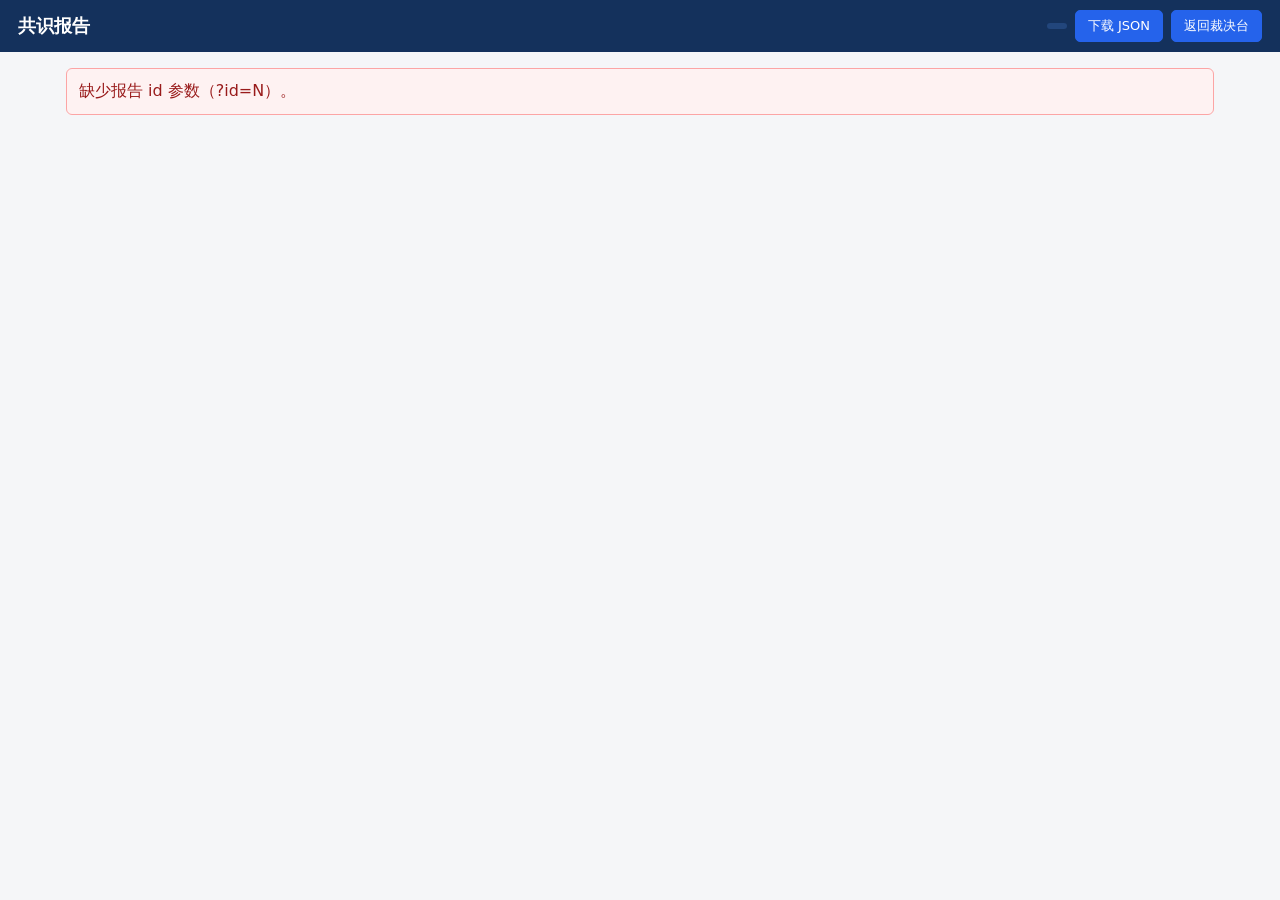
<file: frontend/report.html>
<!DOCTYPE html>
<html lang="zh-CN">
<head>
<meta charset="UTF-8">
<meta name="viewport" content="width=device-width, initial-scale=1.0">
<title>共识报告</title>
<link rel="stylesheet" href="styles.css">
</head>
<body class="report-page">
<header class="topbar">
  <h1>共识报告 <small id="rptTitle"></small></h1>
  <div class="project-bar">
    <span id="rptHash" class="badge mono"></span>
    <a id="rptDownload" class="button" href="#" download>下载 JSON</a>
    <a class="button" href="/">返回裁决台</a>
  </div>
</header>
<main id="rptBody" class="report-body">
  <p>正在加载报告……</p>
</main>
<script src="report.js"></script>
</body>
</html>
</file>
<file: frontend/styles.css>
* { box-sizing: border-box; }
body {
  margin: 0;
  font-family: "PingFang SC", "Microsoft YaHei", "Segoe UI", system-ui, sans-serif;
  background: #f5f6f8;
  color: #1f2933;
}
h1 { font-size: 18px; margin: 0; }
h2 { font-size: 17px; margin: 18px 0 8px; }
h3 { font-size: 15px; margin: 16px 0 6px; color: #334155; }
code, .mono { font-family: "JetBrains Mono", Consolas, Menlo, monospace; font-size: 12.5px; }

.topbar {
  display: flex; align-items: center; justify-content: space-between;
  background: #14315c; color: #fff; padding: 10px 18px; flex-wrap: wrap; gap: 8px;
}
.topbar h1 small { font-weight: normal; opacity: .8; font-size: 13px; margin-left: 8px; }
.project-bar { display: flex; align-items: center; gap: 8px; }
.project-bar select, .project-bar button { font-size: 13px; padding: 5px 8px; }
.badge {
  background: #22467c; border-radius: 10px; padding: 3px 10px; font-size: 12px;
}
.badge.mono { max-width: 320px; overflow: hidden; text-overflow: ellipsis; }

.tabs { display: flex; background: #fff; border-bottom: 1px solid #d7dde5; flex-wrap: wrap; }
.tabs button {
  border: none; background: none; padding: 11px 16px; cursor: pointer;
  font-size: 14px; color: #52606d; border-bottom: 3px solid transparent;
}
.tabs button.active { color: #14315c; border-bottom-color: #2563eb; font-weight: 600; }

main { max-width: 1180px; margin: 16px auto; padding: 0 16px 60px; }
.tab { display: none; background: #fff; border: 1px solid #e2e7ee; border-radius: 8px; padding: 16px 20px; }
.tab.active { display: block; }

.hint { color: #616e7c; font-size: 13px; line-height: 1.6; }
form label { display: inline-flex; flex-direction: column; gap: 3px; font-size: 13px; margin: 6px 10px 6px 0; }
.inline-form { display: flex; gap: 10px; align-items: flex-end; flex-wrap: wrap; margin: 10px 0; }
.inline-form label { flex-direction: row; align-items: center; gap: 6px; }
input[type=text], input[type=number], select, textarea {
  border: 1px solid #c3ccd6; border-radius: 5px; padding: 6px 8px; font-size: 13.5px;
  font-family: inherit;
}
textarea { width: 100%; font-family: Consolas, Menlo, monospace; }
button, .button {
  border: 1px solid #2563eb; background: #2563eb; color: #fff; border-radius: 5px;
  padding: 6px 12px; font-size: 13px; cursor: pointer; text-decoration: none; display: inline-block;
}
button:hover, .button:hover { background: #1d4ed8; }
button[disabled] { opacity: .5; cursor: not-allowed; }
button[data-del-label], button[data-del-rel], button[data-del-ann-user],
button[data-del-doc], button[data-del-ov] {
  background: #fff; color: #b91c1c; border-color: #ef9a9a;
}
.row { display: flex; gap: 10px; margin: 10px 0; }
.result { background: #0f172a; color: #bbf7d0; padding: 10px; border-radius: 6px; white-space: pre-wrap; }

table { border-collapse: collapse; width: 100%; margin: 8px 0; font-size: 13px; }
th, td { border: 1px solid #dde3ea; padding: 6px 9px; text-align: left; vertical-align: top; }
th { background: #eef2f7; font-weight: 600; }
tr.row-ok { background: #f0fdf4; }
.snippet { color: #334155; max-width: 320px; }
.tag {
  display: inline-block; border-radius: 8px; padding: 1px 8px; font-size: 12px;
  background: #e4e7eb; color: #4b5563;
}
.tag.ok { background: #dcfce7; color: #166534; }
.tag.bad { background: #fee2e2; color: #991b1b; }
.hash { font-size: 11.5px; color: #52606d; }
.error-box {
  background: #fef2f2; border: 1px solid #fca5a5; color: #991b1b;
  border-radius: 6px; padding: 12px; margin: 10px 0; white-space: pre-wrap;
}
.summary { display: flex; gap: 18px; align-items: center; flex-wrap: wrap;
  background: #f8fafc; border: 1px dashed #cbd5e1; border-radius: 8px; padding: 10px 14px; margin: 10px 0; }

#toast {
  position: fixed; bottom: 20px; left: 50%; transform: translateX(-50%) translateY(30px);
  background: #1f2937; color: #fff; padding: 10px 18px; border-radius: 8px;
  opacity: 0; transition: .25s; max-width: 80vw; white-space: pre-wrap; z-index: 99; font-size: 13px;
}
#toast.show { opacity: 1; transform: translateX(-50%) translateY(0); }
#toast.ok { background: #166534; }
#toast.err { background: #991b1b; }

dialog { border: none; border-radius: 10px; padding: 20px; }
dialog menu { display: flex; justify-content: flex-end; gap: 10px; padding: 0; }
dialog input { width: 100%; margin: 10px 0; }

/* 报告页 */
.report-body section {
  background: #fff; border: 1px solid #e2e7ee; border-radius: 8px;
  padding: 14px 20px; margin-bottom: 16px;
}
table.meta th { width: 180px; background: #f8fafc; }
.doc-content {
  background: #f8fafc; border: 1px solid #e2e7ee; border-radius: 6px;
  padding: 10px; white-space: pre-wrap; word-break: break-all; max-height: 360px; overflow: auto;
}
.small { font-size: 11.5px; max-height: 200px; overflow: auto; }
</file>
